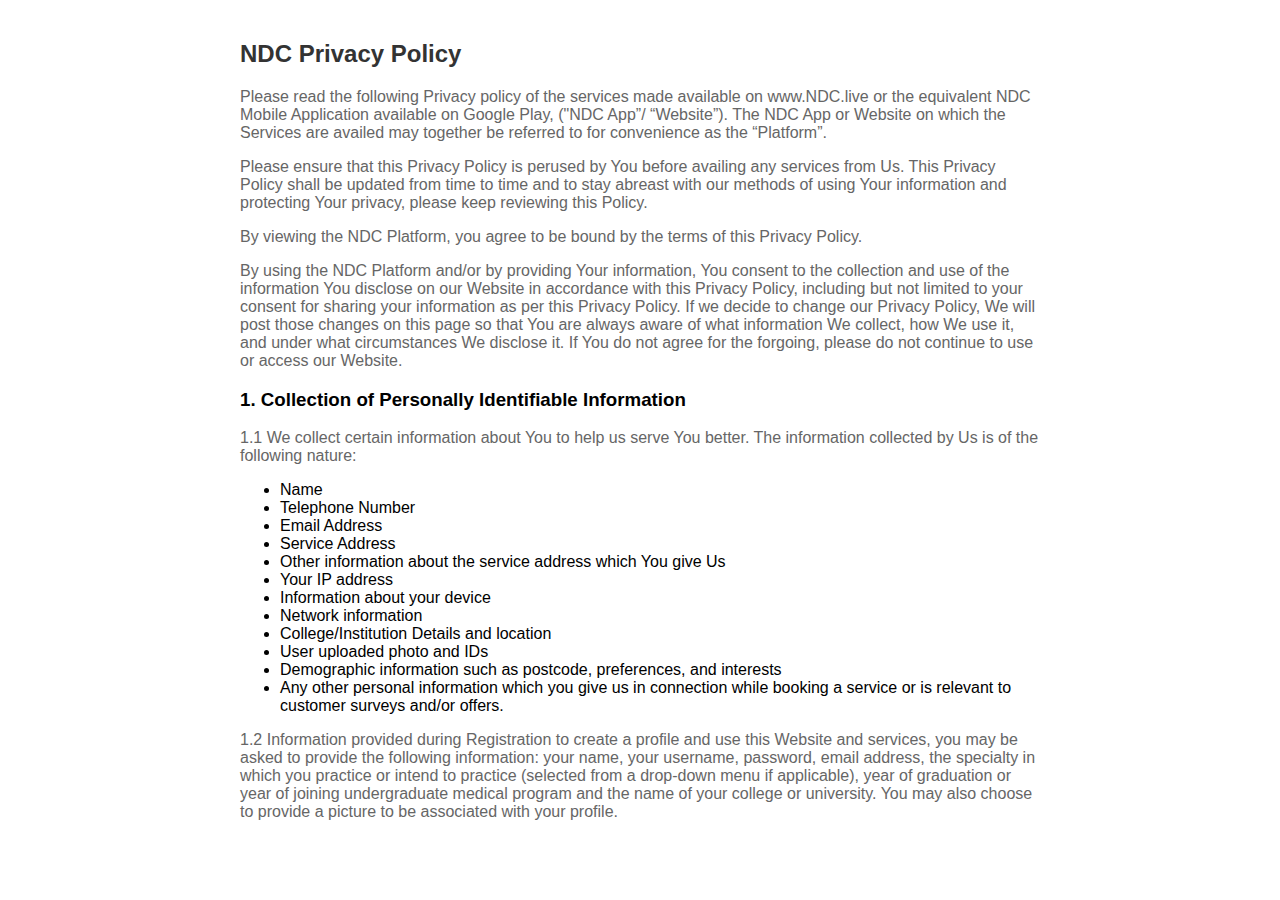
<file: privacy.html>
<!DOCTYPE html>
<html lang="en">
<head>
    <meta charset="UTF-8">
    <meta name="viewport" content="width=device-width, initial-scale=1.0">
    <title>NDC Privacy Policy</title>
    <style>
        body {
            font-family: Arial, sans-serif;
            max-width: 800px;
            margin: 0 auto;
            padding: 20px;
        }
        h2 {
            color: #333;
        }
        p {
            color: #666;
        }
    </style>
</head>
<body>
    <h2>NDC Privacy Policy</h2>
    <p>Please read the following Privacy policy of the services made available on www.NDC.live or the equivalent NDC Mobile Application available on Google Play, ("NDC App”/ “Website”). The NDC App or Website on which the Services are availed may together be referred to for convenience as the “Platform”.</p>
    <p>Please ensure that this Privacy Policy is perused by You before availing any services from Us. This Privacy Policy shall be updated from time to time and to stay abreast with our methods of using Your information and protecting Your privacy, please keep reviewing this Policy.</p>
    <p>By viewing the NDC Platform, you agree to be bound by the terms of this Privacy Policy.</p>
    <p>By using the NDC Platform and/or by providing Your information, You consent to the collection and use of the information You disclose on our Website in accordance with this Privacy Policy, including but not limited to your consent for sharing your information as per this Privacy Policy. If we decide to change our Privacy Policy, We will post those changes on this page so that You are always aware of what information We collect, how We use it, and under what circumstances We disclose it. If You do not agree for the forgoing, please do not continue to use or access our Website.</p>
    <h3>1. Collection of Personally Identifiable Information</h3>
    <p>1.1 We collect certain information about You to help us serve You better. The information collected by Us is of the following nature:</p>
    <ul>
        <li>Name</li>
        <li>Telephone Number</li>
        <li>Email Address</li>
        <li>Service Address</li>
        <li>Other information about the service address which You give Us</li>
        <li>Your IP address</li>
        <li>Information about your device</li>
        <li>Network information</li>
        <li>College/Institution Details and location</li>
        <li>User uploaded photo and IDs</li>
        <li>Demographic information such as postcode, preferences, and interests</li>
        <li>Any other personal information which you give us in connection while booking a service or is relevant to customer surveys and/or offers.</li>
    </ul>
    <p>1.2 Information provided during Registration to create a profile and use this Website and services, you may be asked to provide the following information: your name, your username, password, email address, the specialty in which you practice or intend to practice (selected from a drop-down menu if applicable), year of graduation or year of joining undergraduate medical program and the name of your college or university. You may also choose to provide a picture to be associated with your profile.</p>
    <!-- Add the rest of your Privacy Policy here -->
</body>
</html>
</file>
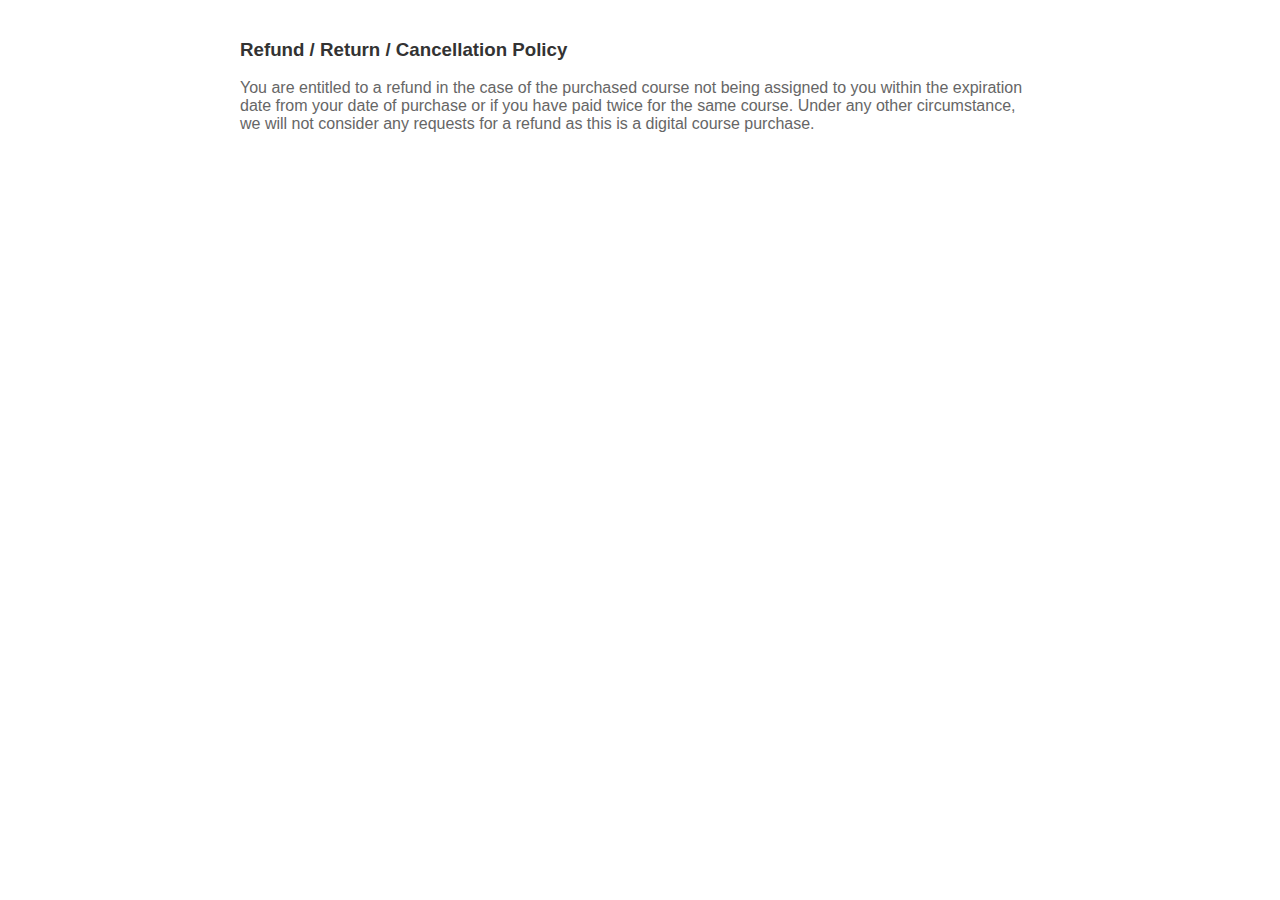
<file: refund-policy.html>
<!DOCTYPE html>
<html lang="en">
<head>
    <meta charset="UTF-8">
    <meta name="viewport" content="width=device-width, initial-scale=1.0">
    <title>Refund / Return / Cancellation Policy</title>
    <style>
        body {
            font-family: Arial, sans-serif;
            max-width: 800px;
            margin: 0 auto;
            padding: 20px;
        }
        h3 {
            color: #333;
        }
        p {
            color: #666;
        }
    </style>
</head>
<body>
    <h3>Refund / Return / Cancellation Policy</h3>
    <p>You are entitled to a refund in the case of the purchased course not being assigned to you within the expiration date from your date of purchase or if you have paid twice for the same course. Under any other circumstance, we will not consider any requests for a refund as this is a digital course purchase.</p>
</body>
</html>
</file>
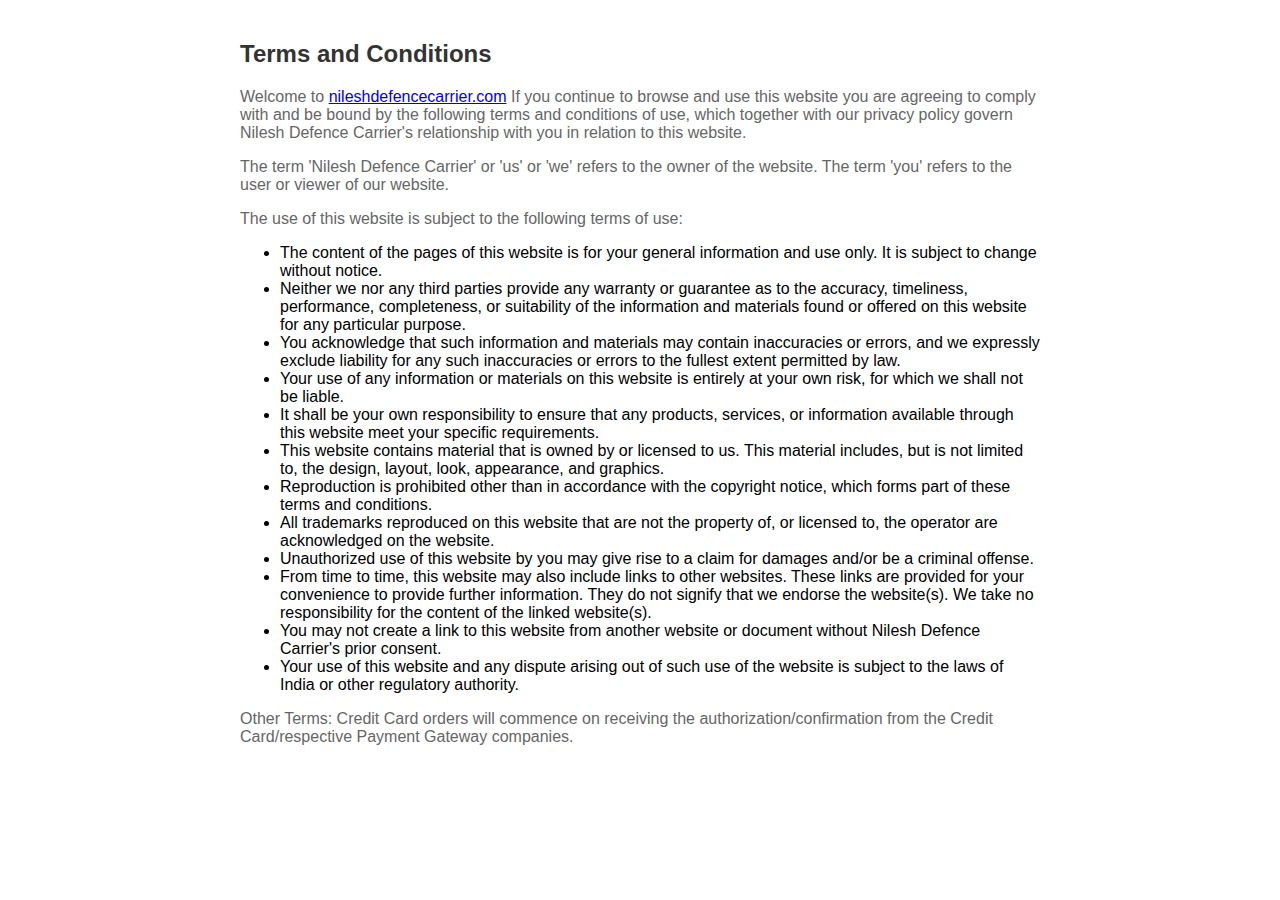
<file: term-condition.html>
<!DOCTYPE html>
<html lang="en">
<head>
    <meta charset="UTF-8">
    <meta name="viewport" content="width=device-width, initial-scale=1.0">
    <title>Terms and Conditions</title>
    <style>
        body {
            font-family: Arial, sans-serif;
            max-width: 800px;
            margin: 0 auto;
            padding: 20px;
        }
        h2 {
            color: #333;
        }
        p {
            color: #666;
        }
    </style>
</head>
<body>
    <h2>Terms and Conditions</h2>
    <p>Welcome to <a href="nileshdefencecarrier.com"> nileshdefencecarrier.com</a> If you continue to browse and use this website you are agreeing to comply with and be bound by the following terms and conditions of use, which together with our privacy policy govern Nilesh Defence Carrier's relationship with you in relation to this website.</p>
    <p>The term 'Nilesh Defence Carrier' or 'us' or 'we' refers to the owner of the website. The term 'you' refers to the user or viewer of our website.</p>
    <p>The use of this website is subject to the following terms of use:</p>
    <ul>
        <li>The content of the pages of this website is for your general information and use only. It is subject to change without notice.</li>
        <li>Neither we nor any third parties provide any warranty or guarantee as to the accuracy, timeliness, performance, completeness, or suitability of the information and materials found or offered on this website for any particular purpose.</li>
        <li>You acknowledge that such information and materials may contain inaccuracies or errors, and we expressly exclude liability for any such inaccuracies or errors to the fullest extent permitted by law.</li>
        <li>Your use of any information or materials on this website is entirely at your own risk, for which we shall not be liable.</li>
        <li>It shall be your own responsibility to ensure that any products, services, or information available through this website meet your specific requirements.</li>
        <li>This website contains material that is owned by or licensed to us. This material includes, but is not limited to, the design, layout, look, appearance, and graphics.</li>
        <li>Reproduction is prohibited other than in accordance with the copyright notice, which forms part of these terms and conditions.</li>
        <li>All trademarks reproduced on this website that are not the property of, or licensed to, the operator are acknowledged on the website.</li>
        <li>Unauthorized use of this website by you may give rise to a claim for damages and/or be a criminal offense.</li>
        <li>From time to time, this website may also include links to other websites. These links are provided for your convenience to provide further information. They do not signify that we endorse the website(s). We take no responsibility for the content of the linked website(s).</li>
        <li>You may not create a link to this website from another website or document without Nilesh Defence Carrier's prior consent.</li>
        <li>Your use of this website and any dispute arising out of such use of the website is subject to the laws of India or other regulatory authority.</li>
    </ul>
    <p>Other Terms: Credit Card orders will commence on receiving the authorization/confirmation from the Credit Card/respective Payment Gateway companies.</p>
</body>
</html>
</file>
